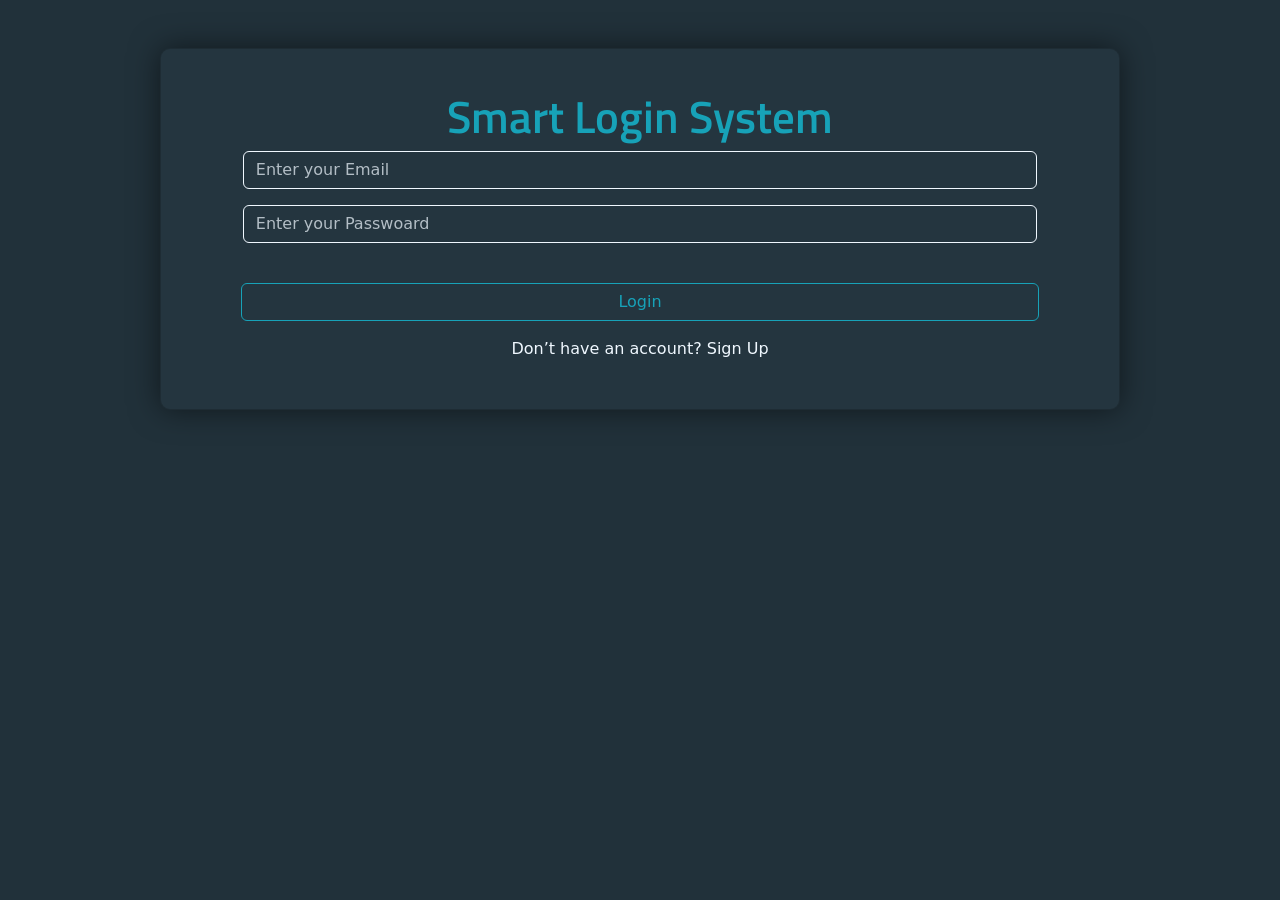
<file: index.html>
<!DOCTYPE html>
<html lang="en">
<head>
    <meta charset="UTF-8">
    <meta name="viewport" content="width=device-width, initial-scale=1.0">
    <title>Login</title>
    <link rel="stylesheet" href="css/bootstrap.min.css">
    <link rel="stylesheet" href="css/all.min.css">
    <link rel="preconnect" href="https://fonts.googleapis.com">
    <link rel="preconnect" href="https://fonts.gstatic.com" crossorigin>
    <link href="https://fonts.googleapis.com/css2?family=Pacifico&family=Titillium+Web:ital,wght@0,200;0,300;0,400;0,600;0,700;0,900;1,200;1,300;1,400;1,600;1,700&display=swap" rel="stylesheet"> 
    <link rel="stylesheet" href="css/main.css">
</head>
<body>
    <section class="">
        <div class="card text-center  w-75 m-auto mt-5">
          <h1>Smart Login System</h1>
          <div class="cradBody text-center">
            <div class="mb-3 row">
              <label for="Email" class=""></label>
              <div class="col-sm-10 m-auto">
                <input type="text" class="form-control" id="Email" placeholder="Enter your Email">
                <div class="alert alert-danger d-none" id="emailAlert">This Email not exist</div>
            </div>
            </div>
            <div class="mb-3 row">
              <label for="Password" class=""></label>
              <div class=" col-sm-10 m-auto mb-4">
                <input type="password" class="form-control " id="Password" placeholder="Enter your Passwoard">
                <div class="alert alert-danger d-none" id="PasswordAlert">This password is not correct</div>
              </div>
            </div>
            <div class="d-grid col-sm-10 m-auto ">
              <button class="mybtn btn btn-primary mb-3 " type="button">Login</button>
              <div class="alert alert-danger d-none" id="nonExistAlert">Eamil is not exist</div>
              <div class="alert alert-success d-none" id="successAlert">Success</div>
            </div>
            <div class="cardFooter mb-5">
              <p>Don’t have an account? <a href="signUp.html">Sign Up</a></p>
              
            </div>
          </div>
        </div>
    </section>
    <script src="js/main.js" ></script>
</body>
</html>
</file>
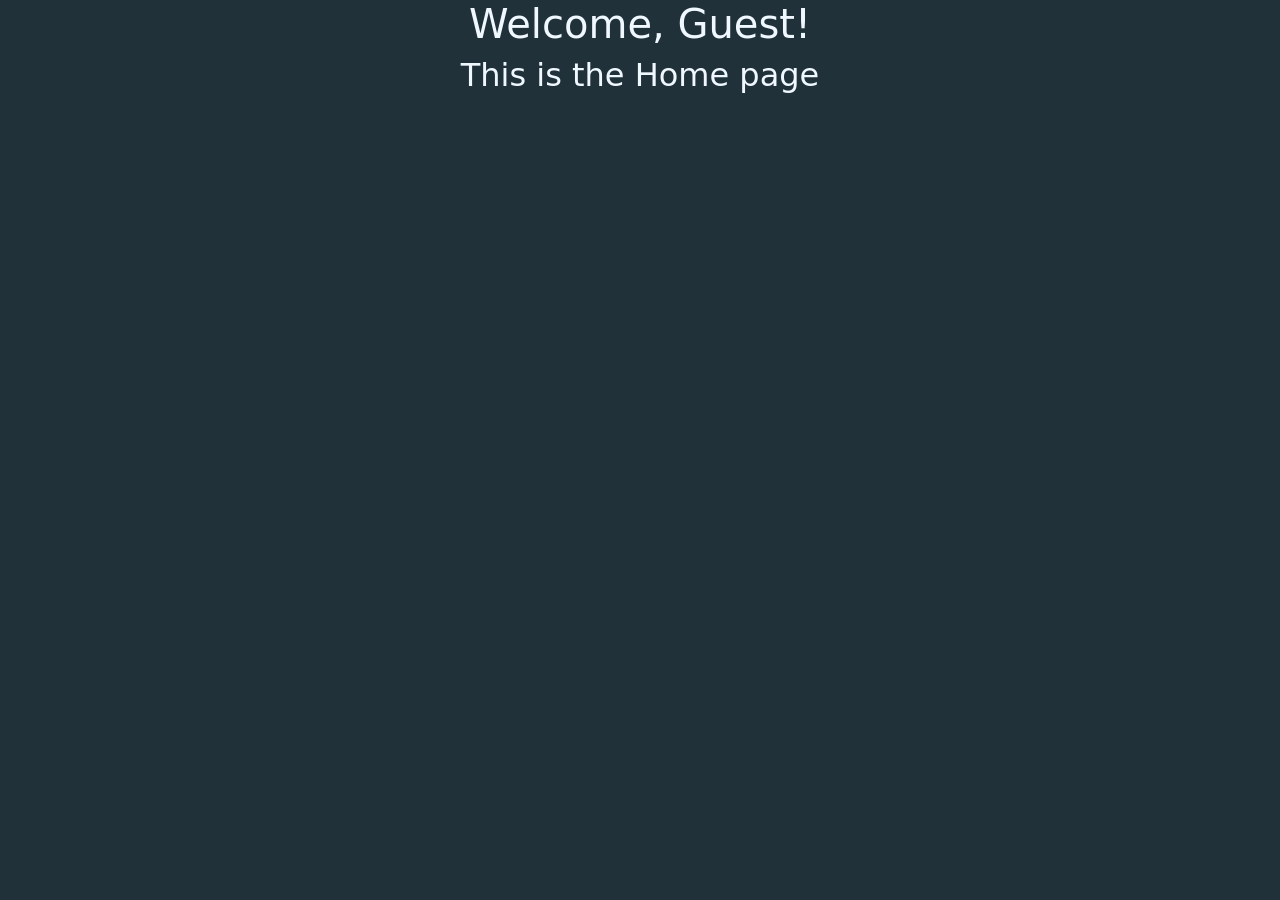
<file: home.html>
<!DOCTYPE html>
<html lang="en">
<head>
    <meta charset="UTF-8">
    <meta name="viewport" content="width=device-width, initial-scale=1.0">
    <title>Home</title>
    <link rel="stylesheet" href="css/bootstrap.min.css">
    <link rel="stylesheet" href="css/all.min.css">
    <link rel="preconnect" href="https://fonts.googleapis.com">
    <link rel="preconnect" href="https://fonts.gstatic.com" crossorigin>
    <link href="https://fonts.googleapis.com/css2?family=Pacifico&family=Titillium+Web:ital,wght@0,200;0,300;0,400;0,600;0,700;0,900;1,200;1,300;1,400;1,600;1,700&display=swap" rel="stylesheet"> 
    <link rel="stylesheet" href="css/home.css">
</head>
<body>
    <section class="text-center">
        <h1 id="welcomeMsg"></h1>
        <h2>This is the Home page</h2>
    </section>
    <script src="js/home.js"></script>
</body>
</html>
</file>
<file: css/main.css>
body{
    background-color: #21313A;
}
.card{
    background-color: #24353F;
    color: aliceblue;
    box-shadow: 0px 0px 30px rgba(0, 0, 0, 0.5);
    border-radius: 10px;
}
h1{
    color: #17A2B8;
    font-family: "Titillium Web", serif;
    font-weight: 600;
    font-size: 45px;
    margin-top: 40px;
}
.card input{
    color: white !important;
    border-color: aliceblue;
    background-color: transparent;
}
.card input::placeholder{
    color: aliceblue;
    opacity: .7;
}
.card input:focus {
    background-color: transparent ;
    border-color: #00d9ff;
    outline: none; 
    box-shadow: 0 0 3px rgba(0, 217, 255, 0.7);
}
.card .mybtn{
    background-color: transparent;
    color:#17A2B8 ;
    border-color:#17A2B8 ;
}
.card .mybtn:hover{
    color: aliceblue;
    background-color: #17A2B8;
}
.card .cardFooter a{
    color: aliceblue;
    text-decoration: none;
}
.card .cardFooter a:hover{
    text-decoration:underline;
}
</file>
<file: css/home.css>
body{
    background-color: #21313A;
}
section{
    color: aliceblue;
}
</file>
